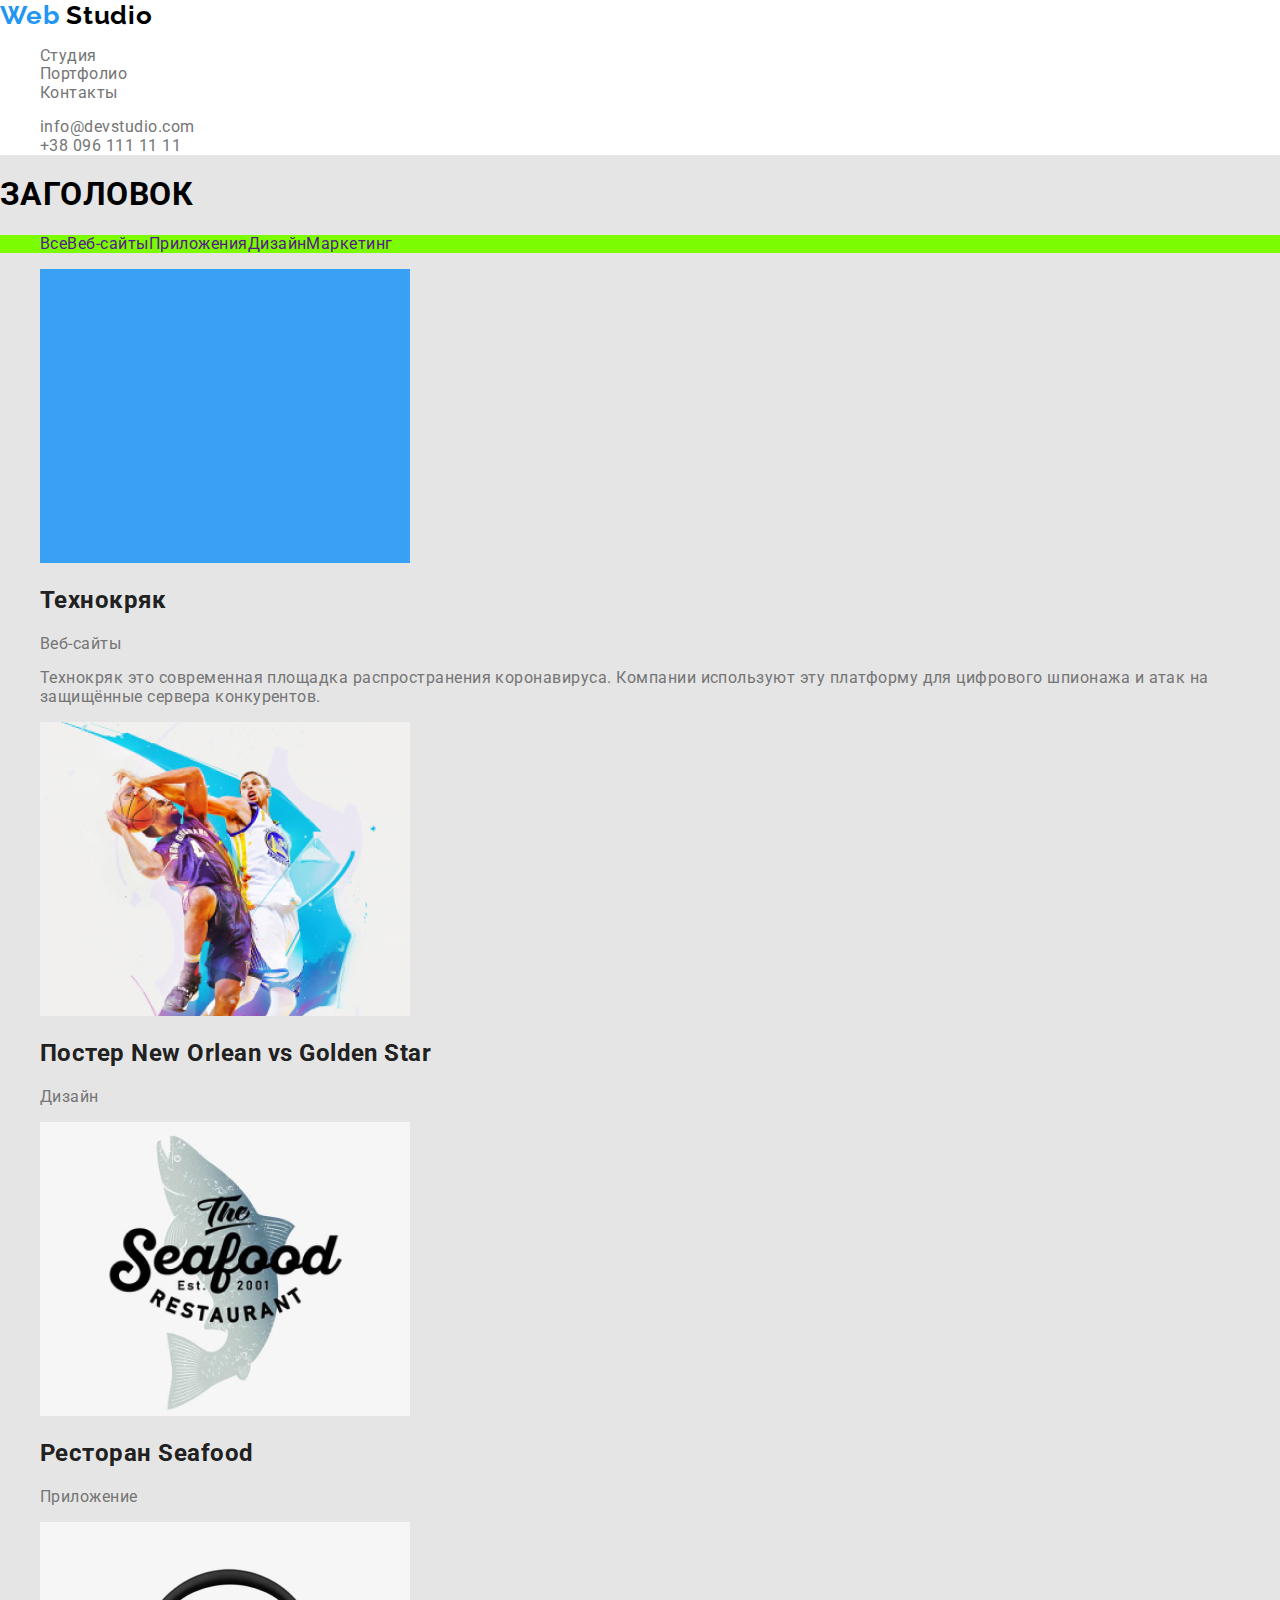
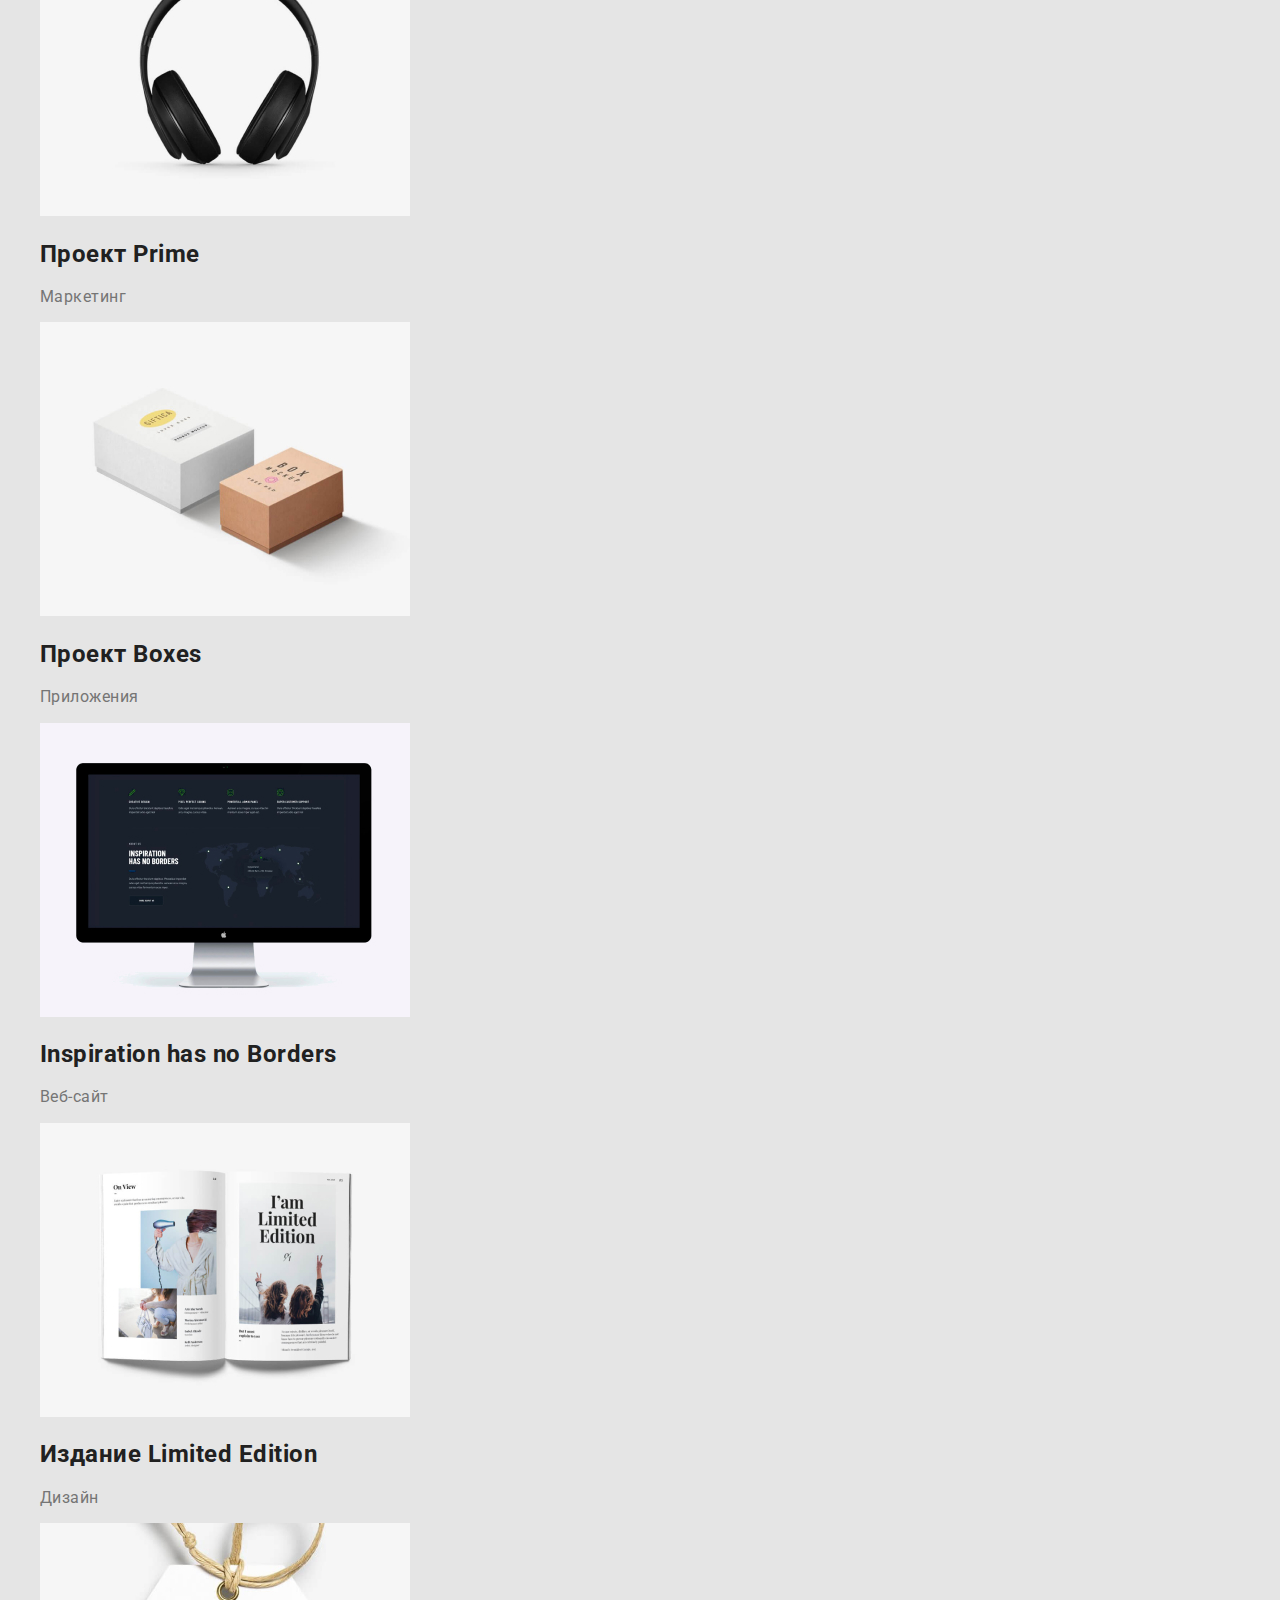
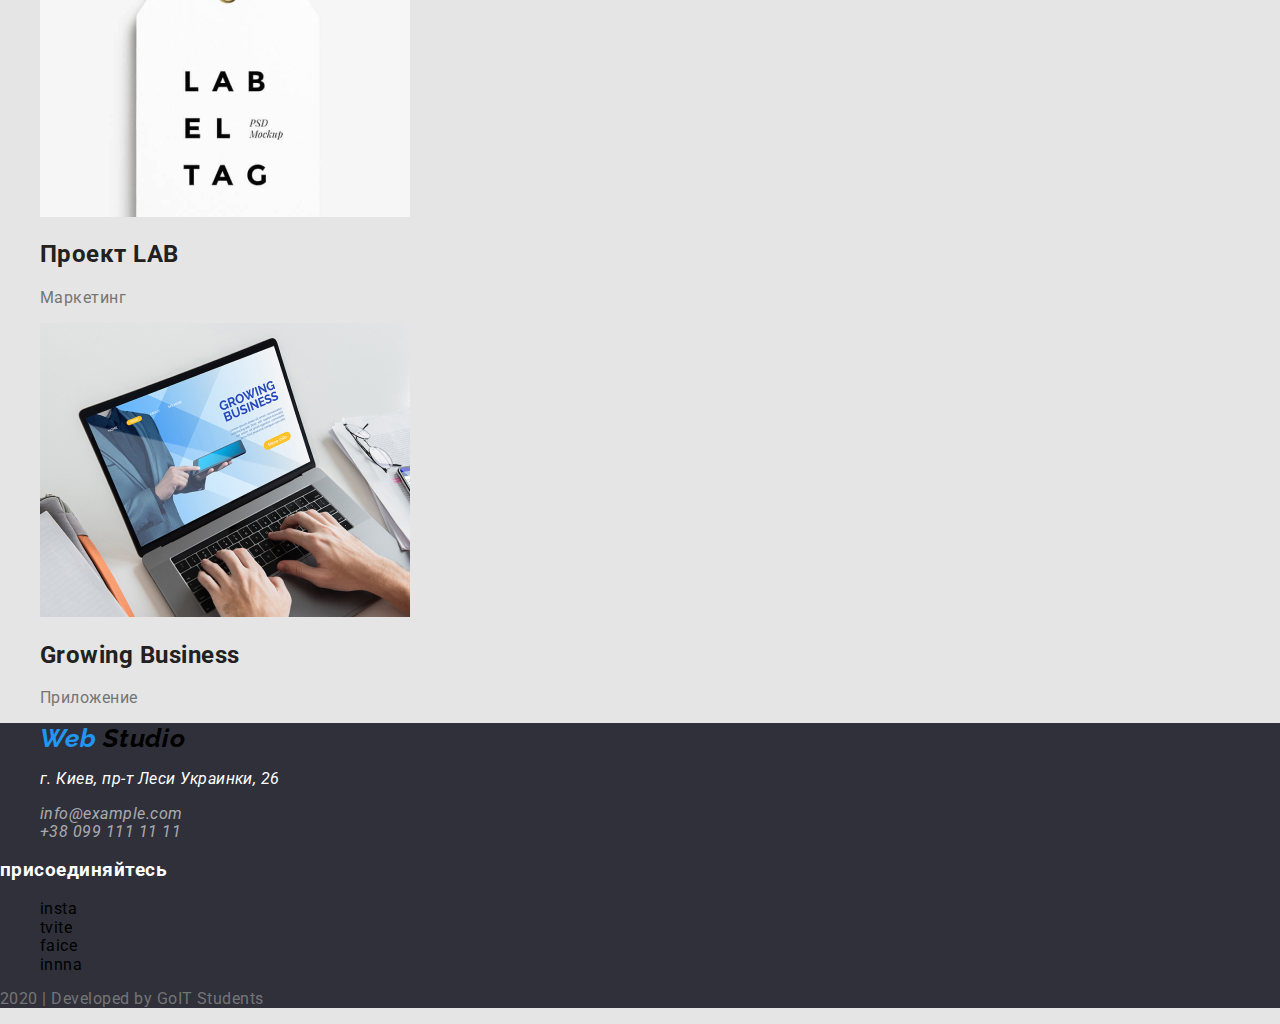
<file: portfoio.html>
<!DOCTYPE html>
<html lang="en">
<head>
    <meta charset="UTF-8">
    <meta name="viewport" content="width=device-width, initial-scale=1.0">
    <title>Portfolio</title>
    <link href="https://fonts.googleapis.com/css2?family=Raleway:wght@700&family=Roboto:wght@400;500;700&display=swap" rel="stylesheet">
    <link rel="stylesheet" href="https://cdnjs.cloudflare.com/ajax/libs/modern-normalize/0.6.0/modern-normalize.min.css">
    <link rel="stylesheet" href="./css/portfolio.css">
</head>
<header class="header">
    <nav>
      <a class="logo" href="/">
        <span class="accent">Web</span> Studio
      </a> 
      <ul class="site-nav">
          <li><a class="link" href="">Студия</a></li>
          <li><a class="link" href="">Портфолио</a></li>
          <li><a class="link" href="">Контакты</a></li>
       </ul>
        <ul class="site-nav">
          <li><a class="link" href="">info@devstudio.com</a></li> 
          <li><a class="link" href="">+38 096 111 11 11</a></li>
        </ul>
    </nav>
</header>

<body>
    <main>
    <section><h1>ЗАГОЛОВОК</h1>
        <!-- GHBVTHS -->
      
        <!-- GHBVTHS -->
        
        <ul class="main">
            <li><a href="" class="main-link">Все</a></li>
            <li><a href="" class="main-link">Веб-сайты</a></li>
            <li><a href="" class="main-link">Приложения</a></li>
            <li><a href="" class="main-link">Дизайн</a></li>
            <li><a href="" class="main-link">Маркетинг</a></li>
        </ul>
    </section>
    <section>
        <ul>
            <li><a href=""><img src="./img/portWeb.jpg" alt=""><h2>Технокряк</h2><p>Веб-сайты</p><p>Технокряк это современная площадка распространения коронавируса. Компании используют эту платформу для цифрового шпионажа и атак на защищённые сервера конкурентов.</p></a></li>
            <li><a href=""><img src="./img/portbascet.jpg" alt=""><h2>Постер New Orlean vs Golden Star</h2><p>Дизайн</p></a></li>
            <li><a href=""><img src="./img/seafood.jpg" alt=""><h2>Ресторан Seafood</h2><p>Приложение</p></a></li>
            <li><a href=""><img src="./img/headfone.jpg" alt=""><h2>Проект Prime</h2><p>Маркетинг</p></a></li>
            <li><a href=""><img src="./img/boks.jpg" alt=""><h2>Проект Boxes</h2><p> Приложения</p></a></li>
            <li><a href=""><img src="./img/decktop.jpg" alt=""><h2>Inspiration has no Borders</h2><p>Веб-сайт</p></a></li>
            <li><a href=""><img src="./img/book.jpg" alt=""><h2>Издание Limited Edition</h2><p>Дизайн</p></a></li>
            <li><a href=""></a><img src="./img/birka.jpg" alt=""><h2>Проект LAB</h2><p>Маркетинг</p></li>
            <li><a href=""><img src="./img/noutbook.jpg" alt=""><h2>Growing Business</h2><p>Приложение</p></a></li>
        </ul>
    </section>
    </main>
</body>

<footer>
    <section class="section-foot">
        <address>
            <ul>
               <li><a class="logo" href="">
               <span class="accent">Web</span> Studio</a></li> 
               <li><p class="adress">г. Киев, пр-т Леси Украинки, 26</p></li>
               <li><a class="link" href="">info@example.com</a></li>
               <li><a class="link" href="">+38 099 111 11 11</a></li>
            </ul>
        </address>
        <h3 class="footer-link">присоединяйтесь</h3>
            <ul class="list">
                <li><a href="" aria-label="insta"></a>insta</li>
                <li><a href="" aria-label="tvite"></a>tvite</li>
                <li><a href="" aria-label="faice"></a>faice</li>
                <li><a href="" aria-label="innna"></a>innna</li> 
            </ul>
        <p>2020 | Developed by GoIT Students</p> 
    </section>
</footer>
</html>
</file>
<file: css/portfolio.css>
body {
    background-color: #E5E5E5;
    color: #000;
    font-family: Roboto, serif;
    letter-spacing: 0.03em;
}
.header {
    background: #FFFFFF; 
 }

 .nav {
     
 }
.logo {
    color: black;
    font-family: Raleway, sans-serif;
    font-weight: bold;
    font-size: 26px;
    line-height: 1.19;
    letter-spacing: 0.03em;
    text-decoration: none;
}
    .accent {
        color: #2196F3;
        
}

ul {
    list-style: none;
 }



h2 {
    Font Family: Roboto;
    Font Style: 700;
    Font Size: 18px;
    Line Height: 2;
    Line Height: 171%;
    color: #212121;
 }

 p {
    Font Family: Roboto;
    Font Style: 500;
    Font Size: 16px;
    Line Height: 1.87;
    Line Height: 160%;
    color: #757575;
   
 }

 .text {
    Font Family: Roboto;
    Font Style: 500;
    Font Size: 18px
    Line Height: 1.55;
    Line Height: 133%;
    color:  #FFFFFF;
 }

 a {
     text-decoration: none;
 }

 .link:hover,
 .link:focus {
     color: #2196F3;
}

.link {
     color: #757575;
    text-decoration: none;
    
}

.button {
    
    font-style: normal;
    font-weight: 700;
    font-size: 16px;
    line-height: 1.87;
    display: flex;
    align-items: center;
    text-align: center;
    color: #FFFFFF;
}

.main-link:hover,
.main-link:focus
 {
    background-color: #2196F3;
    color: tomato
 }

 .section-foot {
     background-color: #2F303A;;
 }

 .footer-link {
    color: white;
 }
 .section-foot .link {
color: rgba(255, 255, 255, 0.6);
 }

 .section-foot .adress {
    color: white;
 }

 .main {
     display: flex;
     flex-wrap: wrap;
     background-color: lawngreen;
 }
</file>
